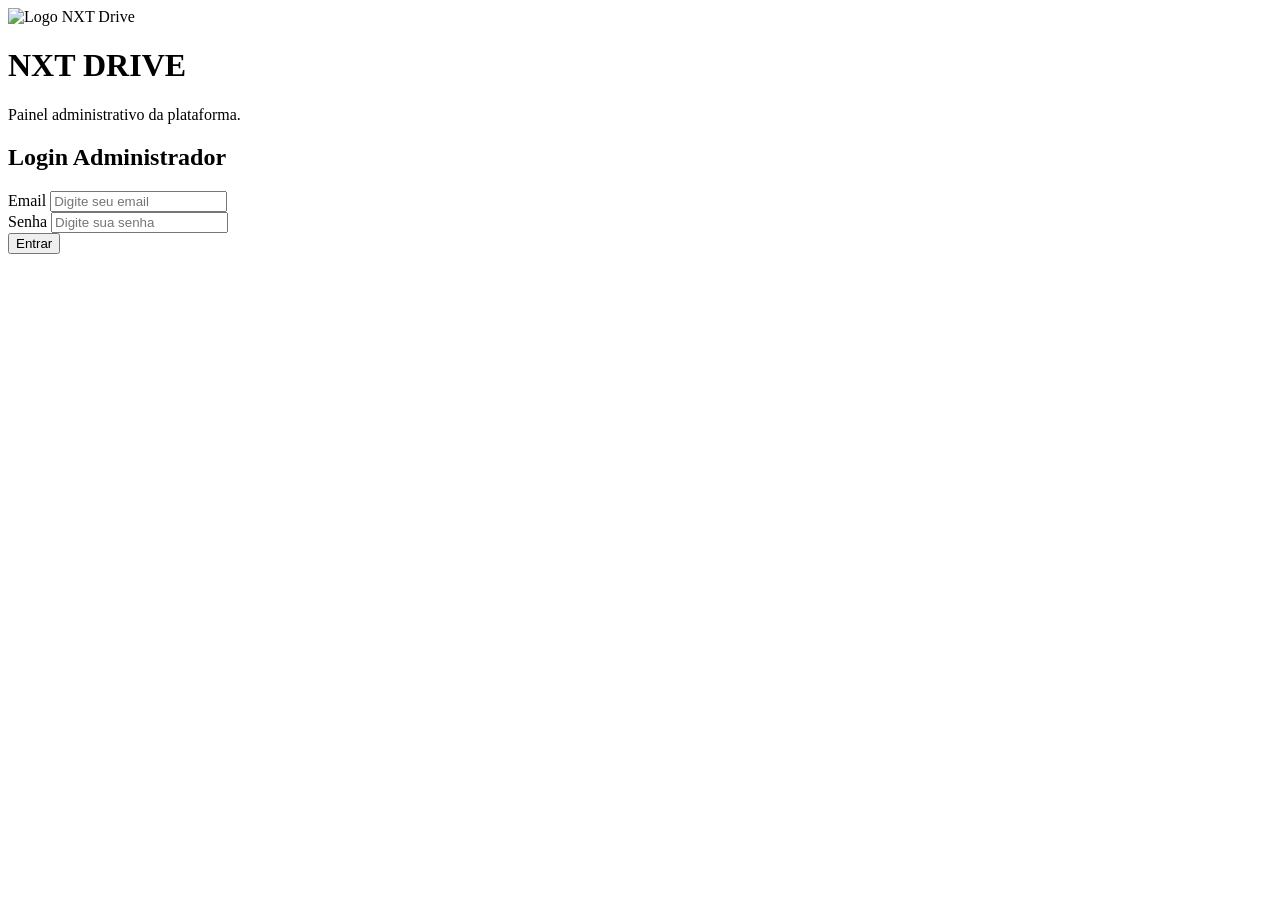
<file: SpringBoot/Projetos/nxtDrive/nxtdrive1.3/nxtdrive1.1/target/classes/templates/index.html>
<!DOCTYPE html>
<html lang="pt-BR" xmlns:th="http://www.thymeleaf.org">

<head>
	<meta charset="UTF-8" />
	<meta name="viewport" content="width=device-width, initial-scale=1.0" />
	<title>NXT Drive - Login Admin</title>
	<link rel="stylesheet" th:href="@{/styleIndex.css}">
	<link rel="preconnect" href="https://fonts.googleapis.com">
	<link rel="preconnect" href="https://fonts.gstatic.com" crossorigin>
	<link
		href="https://fonts.googleapis.com/css2?family=Chakra+Petch:wght@500;700&family=JetBrains+Mono:wght@400;500;700&family=Syncopate:wght@700&display=swap"
		rel="stylesheet">
</head>

<body>
	<div class="container">
		<div class="left-side">
			<div class="logo-box">
				<img th:src="@{/img/nxtDriveLogo.jpg}" alt="Logo NXT Drive">
			</div>
			<h1>NXT <span>DRIVE</span></h1>
			<p>Painel administrativo da plataforma.</p>
		</div>

		<div class="right-side">
			<div class="card">
				<form class="form" action="/dashboard" method="post">
					<h2>Login Administrador</h2>
					<div class="input-group">
						<label for="email">Email</label>
						<input type="email" placeholder="Digite seu email" name="email" id="email" required>
					</div>
					<div class="input-group">
						<label for="senha">Senha</label>
						<input type="password" placeholder="Digite sua senha" name="senha" id="senha" required>
					</div>
					<button class="main-btn" type="submit">Entrar</button>
				</form>
				<p th:if="${not #strings.isEmpty(erro)}" th:text="${erro}" class="erro"></p>
			</div>
		</div>
	</div>

	<script>
		setTimeout(() => {
			const erro = document.querySelector('.erro');
			if (erro) erro.style.display = 'none';
		}, 3000);
	</script>
</body>

</html>
</file>
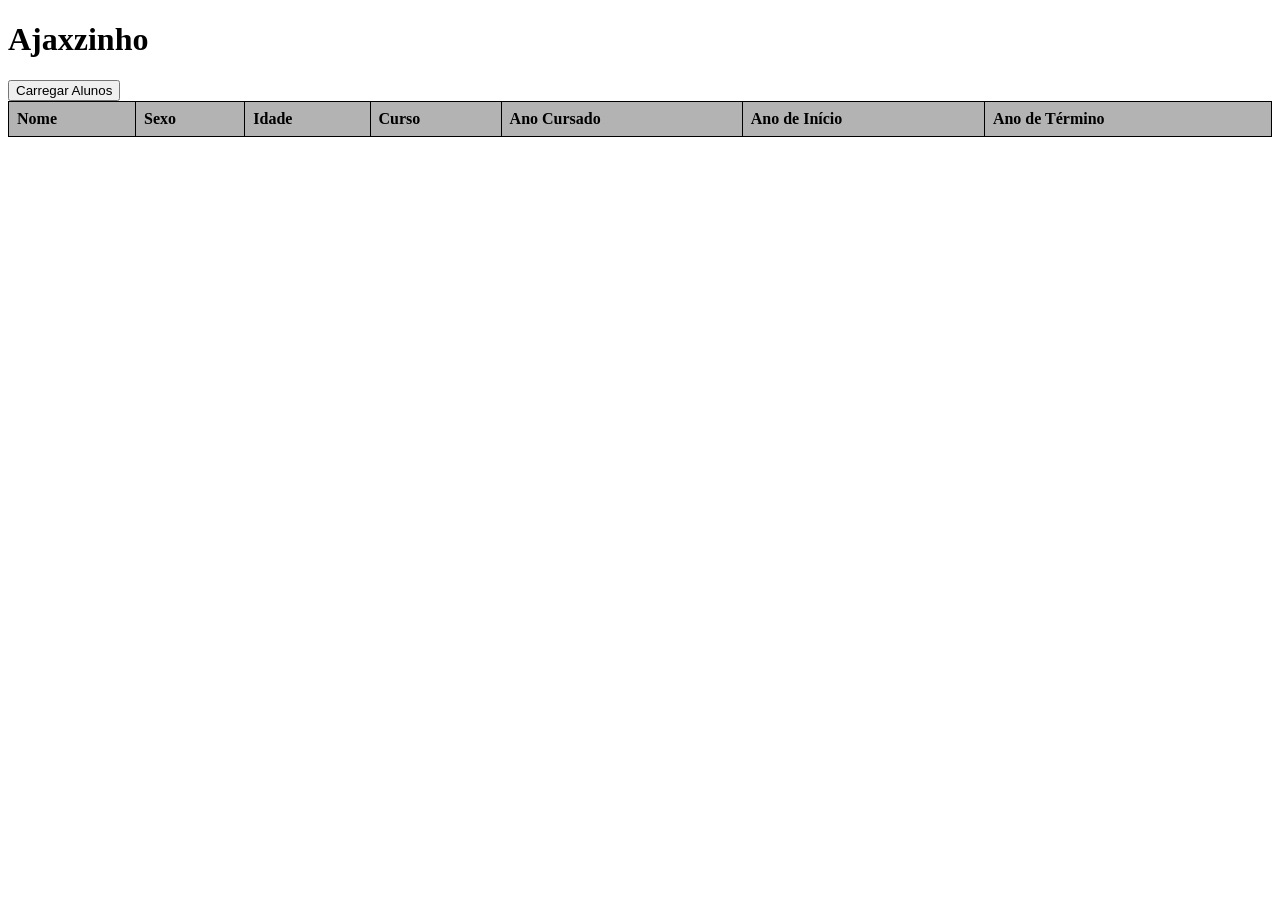
<file: ajax/exercicioFixacao.html>
<!DOCTYPE html>
<html lang="pt-BR">
<head>
    <meta charset="UTF-8">
    <meta name="viewport" content="width=device-width, initial-scale=1.0">
    <title>Carregar Alunos com AJAX</title>
    <style>
        table {
            width: 100%;
            border-collapse: collapse;
        }
        th, td {
            border: 1px solid #000000;
            padding: 8px;
            text-align: left;
        }
        th {
            background-color: #b3b3b3;
        }
    </style>
</head>
<body>
    <h1>Ajaxzinho</h1>
    <button id="carregar" onclick="carregar()">Carregar Alunos</button>
    <table id="tabela">
        <thead>
            <tr>
                <th>Nome</th>
                <th>Sexo</th>
                <th>Idade</th>
                <th>Curso</th>
                <th>Ano Cursado</th>
                <th>Ano de Início</th>
                <th>Ano de Término</th>
            </tr>
        </thead>
        <tbody id="corpoTabela">

        </tbody>
    </table>

    <script>
        function carregar(){
            let objeto = new XMLHttpRequest();
            
            objeto.onreadystatechange = function(){
                if (objeto.readyState === 4 && objeto.status === 200){
                    const dados = JSON.parse(objeto.responseText);
                    enviar(dados);
                }
               
            };
            objeto.open("GET", "alunos.json", true);
            objeto.send();
        }
        function enviar(dados){
            const tabela = document.getElementById("corpoTabela");
            dados.forEach((dado,index) => {
            tabela.innerHTML += `<tr><td> ${dado.nome} </td><td> ${dado.sexo} </td><td> ${dado.idade} </td><td> ${dado.curso} </td><td> ${dado.anoCursado} </td><td> ${dado.anoInicio} </td><td> ${dado.anoTermino} </td></tr>` ;   
            });
                
            }

    </script>
    
</body>
</html>
</file>
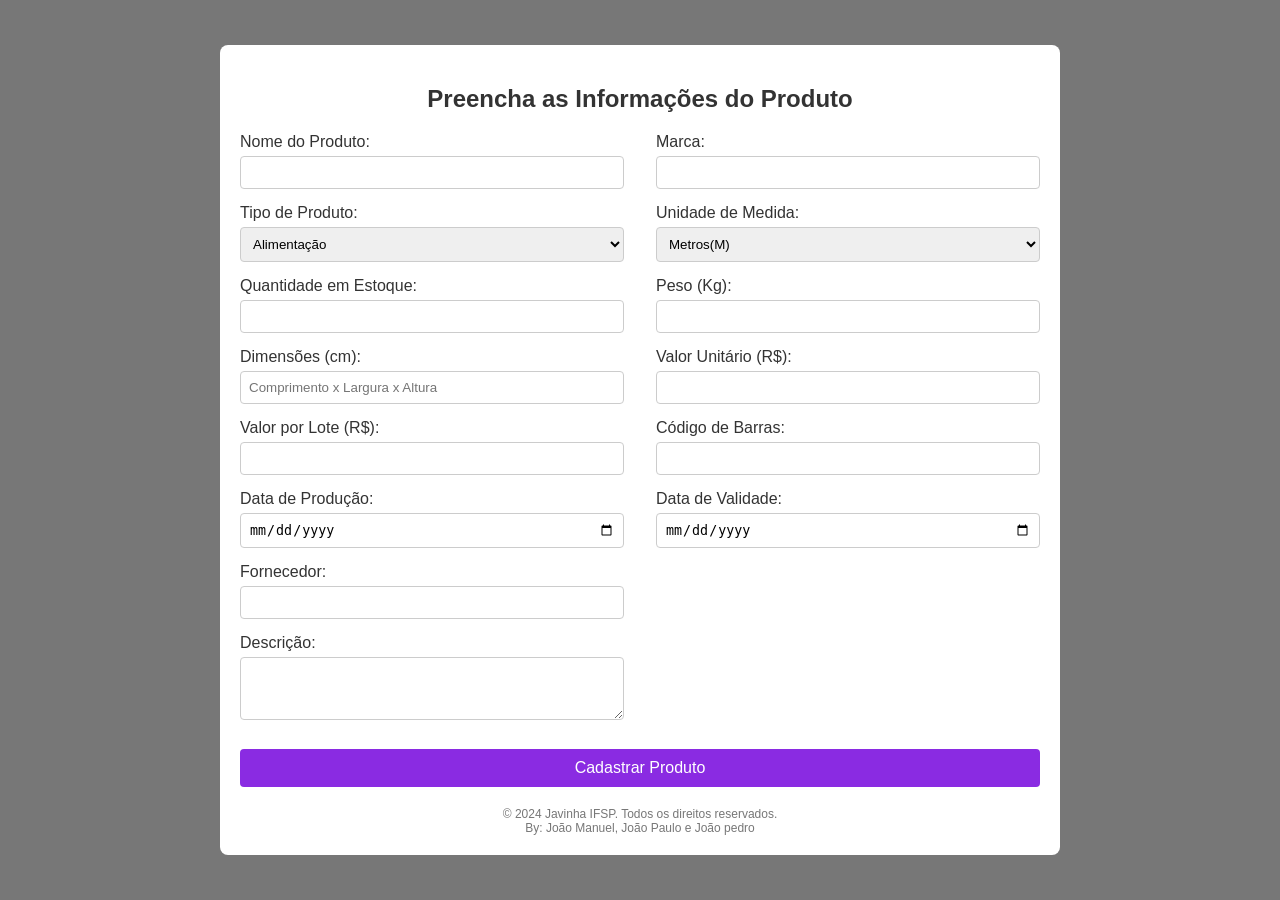
<file: interfaces/interface1.html>
<!DOCTYPE html>
<html lang="pt-BR">

<head>
    <meta charset="UTF-8">
    <meta name="viewport" content="width=device-width, initial-scale=1.0">
    <title>Interface1</title>
    <style>
        body {
            font-family: Arial, sans-serif;
            background-color:#777;
            margin: 0;
            padding: 0;
            display: flex;
            justify-content: center;
            align-items: center;
            height: 100vh;
        }

        .base {
            background-color: white;
            padding: 20px;
            border-radius: 8px;
            box-shadow: 0 0 10px rgb(185, 2, 176) (0, 0, 0, 0.1);
            max-width: 800px;
            width: 100%;
        }

        h2 {
            text-align: center;
            color: #333;
            margin-bottom: 20px;
        }

        .campos {
            width: 48%;
            margin-bottom: 15px;
        }

        label {
            display: block;
            margin-bottom: 5px;
            color: #333;
        }

        input, select, textarea {
            width: 100%;
            padding: 8px;
            border: 1px solid #ccc;
            border-radius: 4px;
            box-sizing: border-box;
        }

        .estadio {
            display: flex;
            justify-content: space-between;
            flex-wrap: wrap;
        }

        .JButton {
            width: 100%;
            background-color:blueviolet;
            color: white;
            padding: 10px;
            border: none;
            border-radius: 4px;
            cursor: pointer;
            font-size: 16px;
            margin-top: 10px;
        }

        .vidal {
            background-color:darkviolet;
        }

        footer {
            text-align: center;
            margin-top: 20px;
            color: #777;
            font-size: 12px;
        }
    </style>
</head>
<body>
    <div class="base">
        <h2>Preencha as Informações do Produto</h2>
        <form>
            <div class="estadio">
                <div class="campos">
                    <label for="nome">Nome do Produto:</label>
                    <input type="text" id="nome" name="nome" required>
                </div>
                <div class="campos">
                    <label for="marca">Marca:</label>
                    <input type="text" id="marca" name="marca">
                </div>
            </div>

            <div class="estadio">
                <div class="campos">
                    <label for="tipo">Tipo de Produto:</label>
                    <select id="tipo" name="tipo">
                        <option value="alimentacao">Alimentação</option>
                        <option value="construção">Construção</option>
                        <option value="eletrodomestico">Eletrodoméstico</option>
                    </select>
                </div>
                <div class="campos">
                    <label for="unidadeMedida">Unidade de Medida:</label>
                    <select id="unidadeMedida" name="unidadeMedida">
                        <option value="metros">Metros(M)</option>
                        <option value="centimetros">Centímetros(cm)</option>
                        <option value="milimetros">Mlímetros(mm)</option>
                    </select>
                </div>
            </div>

            <div class="estadio">
                <div class="campos">
                    <label for="qtd">Quantidade em Estoque:</label>
                    <input type="number" id="qtd" name="qtd">
                </div>
                <div class="campos">
                    <label for="peso">Peso (Kg):</label>
                    <input type="number" id="peso" name="peso">
                </div>
            </div>

            <div class="estadio">
                <div class="campos">
                    <label for="dimensoes">Dimensões (cm):</label>
                    <input type="text" id="dimensoes" name="dimensoes" placeholder="Comprimento x Largura x Altura">
                </div>
                <div class="campos">
                    <label for="valorUnitario">Valor Unitário (R$):</label>
                    <input type="number" id="valorUnitario" name="valorUnitario">
                </div>
            </div>

            <div class="estadio">
                <div class="campos">
                    <label for="valorLote">Valor por Lote (R$):</label>
                    <input type="number" id="valorLote" name="valorLote">
                </div>
                <div class="campos">
                    <label for="codigoBarras">Código de Barras:</label>
                    <input type="text" id="codigoBarras" name="codigoBarras">
                </div>
            </div>

            <div class="estadio">
                <div class="campos">
                    <label for="dataProducao">Data de Produção:</label>
                    <input type="date" id="dataProducao" name="dataProducao">
                </div>
                <div class="campos">
                    <label for="dataValidade">Data de Validade:</label>
                    <input type="date" id="dataValidade" name="dataValidade">
                </div>
            </div>

            <div class="campos">
                <label for="fornecedor">Fornecedor:</label>
                <input type="text" id="fornecedor" name="fornecedor">
            </div>

            <div class="campos">
                <label for="descricao">Descrição:</label>
                <textarea id="descricao" name="descricao" rows="3"></textarea>
            </div>

            <button type="submit" class="JButton">Cadastrar Produto</button>
        </form>
        <footer>
            © 2024 Javinha IFSP. Todos os direitos reservados. <br>
            By: João Manuel, João Paulo e João pedro
        </footer>
    </div>
</body>
</html>
</file>
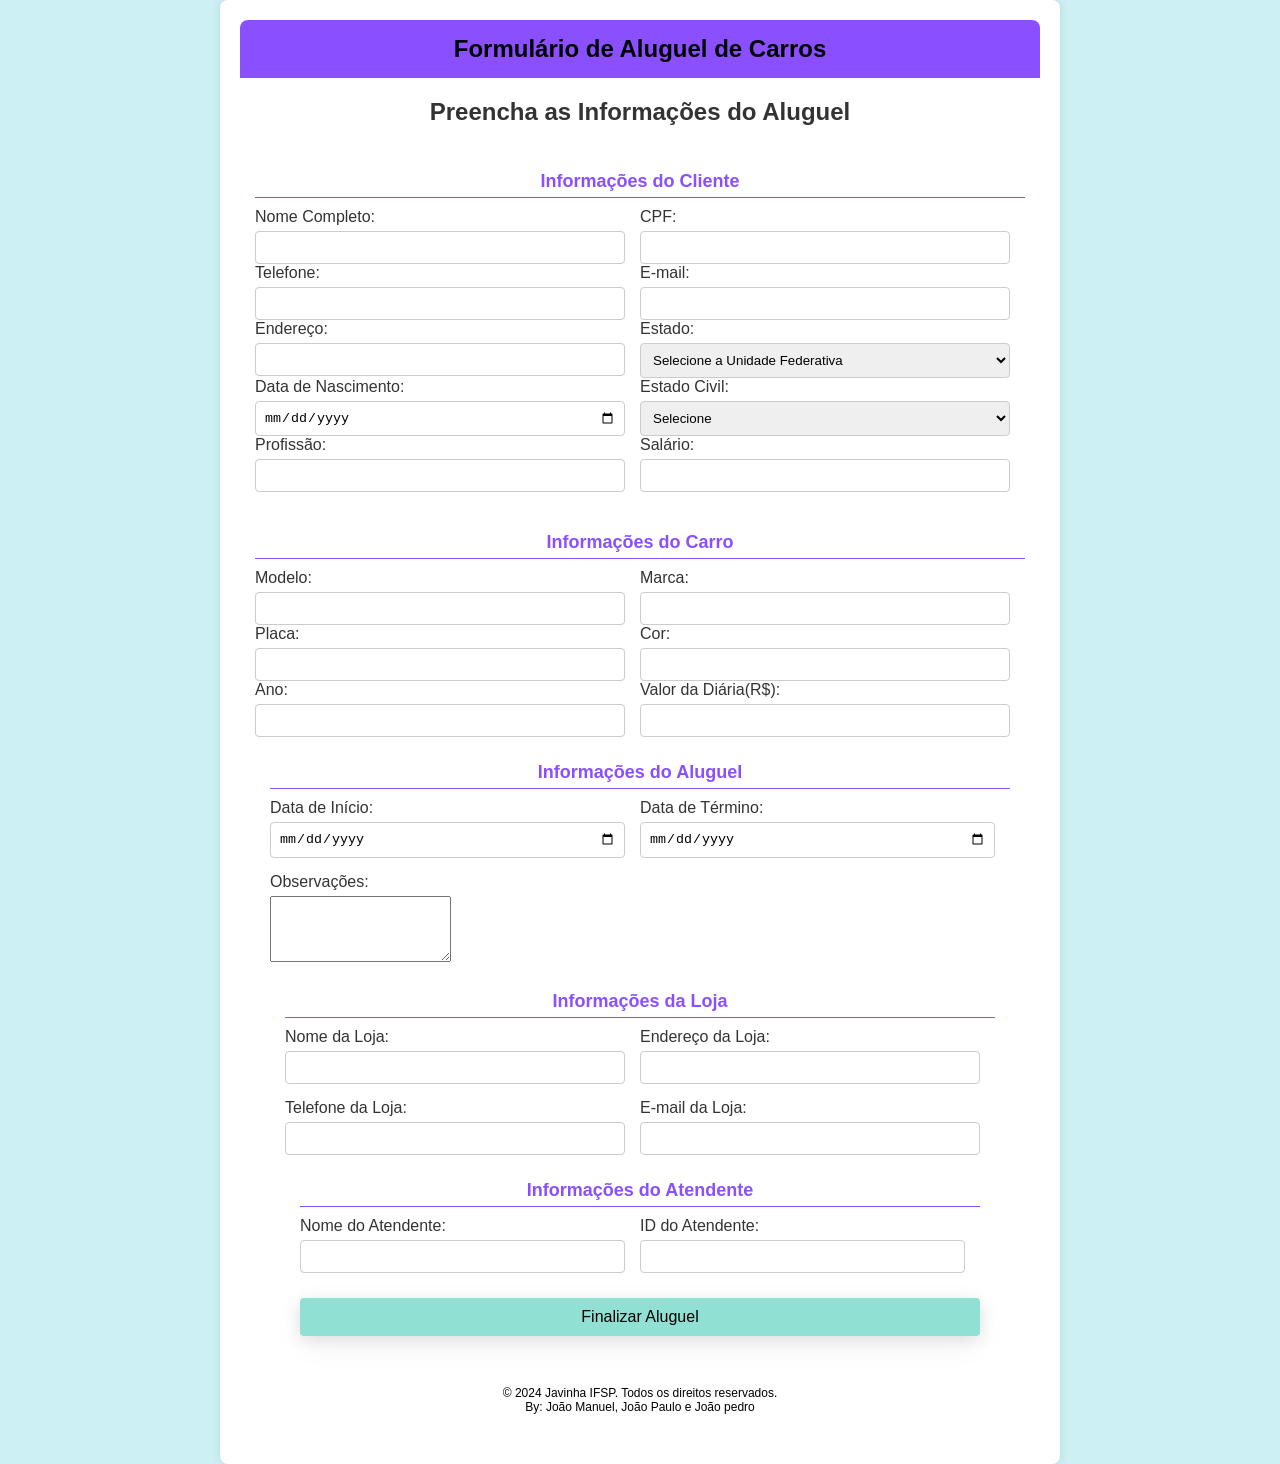
<file: interfaces/interface2.html>
<!DOCTYPE html>
<html lang="pt-BR">

<head>
    <meta charset="UTF-8">
    <meta name="viewport" content="width=device-width, initial-scale=1.0">
    <title>Formulário de Aluguel de Carros</title>
    <style>
        body {
            font-family: Arial, sans-serif;
            background-color: #cdf0f5;
            margin: 0;
            padding: 0;
            display: flex;
            justify-content: center;
            align-items: center;
            min-height: 100vh;
        }

        .Vladimir {
            background-color: white;
            padding: 20px;
            border-radius: 8px;
            box-shadow: 0 0 10px rgba(0, 0, 0, 0.1);
            max-width: 800px;
            width: 100%;
        }

        .altair {
            background-color: #8A4FFF;
            padding: 15px;
            text-align: center;
            border-top-left-radius: 8px;
            border-top-right-radius: 8px;
        }

        .altair h1 {
            color: rgb(0, 0, 0);
            margin: 0;
            font-size: 24px;
        }

        h2 {
            text-align: center;
            color: #333;
            margin-bottom: 20px;
        }

        .rogerio {
            width: 100%;
            max-width: calc(50% - 15px);
        }

        label {
            display: block;
            margin-bottom: 5px;
            color: #333;
        }

        input,
        select {
            width: 100%;
            padding: 8px;
            border: 1px solid #ccc;
            border-radius: 4px;
            box-sizing: border-box;
        }

        .glawcia {
            display: flex;
            flex-wrap: wrap;
            gap: 15px;
        }

        .btn {
            width: 100%;
            background-color: #90E0D4;
            color: black;
            padding: 10px;
            border: none;
            border-radius: 4px;
            cursor: pointer;
            font-size: 16px;
            margin-top: 10px;
            box-shadow: rgba(17, 17, 26, 0.1) 0px 4px 16px, rgba(17, 17, 26, 0.05) 0px 8px 32px;
            transition: 500ms;
        }

        .btn:hover {
            transform: translateY(-5px);
        }

        .vidal {
            padding: 15px;
            background-color: #ffffffca;
        }

        .adailton {
            margin-top: 10px;
            margin-bottom: 10px;
            font-size: 18px;
            color: #8A4FFF;
            border-bottom: 1px solid #8A4FFF;
            padding-bottom: 5px;
        }

        footer {
            text-align: center;
            margin-top: 20px;
            color: #000000;
            font-size: 12px;
        }
    </style>
</head>

<body>
    <div class="Vladimir">
        <div class="altair">
            <h1>Formulário de Aluguel de Carros</h1>
        </div>
        <h2>Preencha as Informações do Aluguel</h2>
        <form>
            <div class="vidal">
                <h2 class="adailton">Informações do Cliente</h2>
                <div class="glawcia">
                    <div class="rogerio">
                        <label for="nomeCompleto">Nome Completo:</label>
                        <input type="text" id="nomeCompleto" name="nomeCompleto">
                    </div>
                    <div class="rogerio">
                        <label for="cpf">CPF:</label>
                        <input type="text" id="cpf" name="cpf">
                    </div>
                </div>

                <div class="glawcia">
                    <div class="rogerio">
                        <label for="telefone">Telefone:</label>
                        <input type="text" id="telefone" name="telefone">
                    </div>
                    <div class="rogerio">
                        <label for="email">E-mail:</label>
                        <input type="email" id="email" name="email">
                    </div>
                </div>

                <div class="glawcia">
                    <div class="rogerio">
                        <label for="endereco">Endereço:</label>
                        <input type="text" id="endereco" name="endereco">
                    </div>
                    <div class="rogerio">
                        <label for="estado">Estado:</label>
                        <select id="estado" name="estado" required>
                            <option value="" disabled selected>Selecione a Unidade Federativa</option>
                            <option value="AC">Acre (AC)</option>
                            <option value="AL">Alagoas(AL)</option>
                            <option value="AP">Amapá (AP)</option>
                            <option value="AM">Amazonas (AM)</option>
                            <option value="BA">Bahia (BA)</option>
                            <option value="CE">Ceará (CE)</option>
                            <option value="DF">Distrito Federal</option>
                            <option value="ES">Espírito Santo (ES)</option>
                            <option value="GO">Goías (GO)</option>
                            <option value="MA">Maranhão (MA)</option>
                            <option value="MT">Mato Grosso (MT)</option>
                            <option value="MS">Campo Grande (MS)</option>
                            <option value="MG">Minas Gerais (MG)</option>
                            <option value="PA">Pará (PA)</option>
                            <option value="PB">Paraíba (PB)</option>
                            <option value="PR">Pará (PR)</option>
                            <option value="PE">Pernambuco (PE)</option>
                            <option value="PI">Piauí (PI)</option>
                            <option value="RJ">Rio de Janeiro (RJ)</option>
                            <option value="RN">Rio Grande do Norte (RN)</option>
                            <option value="RS">Rio Grande do Sul (RS)</option>
                            <option value="RO">Rondônia (RO)</option>
                            <option value="RR">Roraima (RR)</option>
                            <option value="SC">Santa Catarina (SC)</option>
                            <option value="SP">São Paulo (SP)</option>
                            <option value="SE">Sergipe (SE)</option>
                            <option value="TO">Tocantins (TO)</option>


                        </select>
                    </div>
                </div>

                <div class="glawcia">
                    <div class="rogerio">
                        <label for="dataNascimento">Data de Nascimento:</label>
                        <input type="date" id="dataNascimento" name="dataNascimento">
                    </div>
                    <div class="rogerio">
                        <label for="estadoCivil">Estado Civil:</label>
                        <select id="estadoCivil" name="estadoCivil">
                            <option value="" disabled selected>Selecione</option>
                            <option value="solteiro">Solteiro</option>
                            <option value="casado">Casado</option>
                            <option value="divorciado">Divorciado</option>
                            <option value="viuvo">Viuvo</option>
                        </select>
                    </div>
                </div>

                <div class="glawcia">
                    <div class="rogerio">
                        <label for="profissao">Profissão:</label>
                        <input type="text" id="profissao" name="profissao">
                    </div>
                    <div class="rogerio">
                        <label for="salario">Salário:</label>
                        <input type="number" id="salario" name="salario">
                    </div>
                </div>
            </div>

            <div class="vidal">
                <h2 class="adailton">
                    Informações do Carro
                </h2>
                <div class="glawcia">
                    <div class="rogerio">
                        <label for="modelo">Modelo:</label>
                        <input type="text" id="modelo" name="modelo">
                    </div>
                    <div class="rogerio">
                        <label for="marcaCar">Marca:</label>
                        <input type="text" id="marcaCar" name="marcaCar">
                    </div>
                </div>

                <div class="glawcia">
                    <div class="rogerio">
                        <label for="placa">Placa:</label>
                        <input type="text" id="placa" name="placa">
                    </div>
                    <div class="rogerio">
                        <label for="cor">Cor:</label>
                        <input type="text" id="cor" name="cor">
                    </div>
                </div>

                <div class="glawcia">
                    <div class="rogerio">
                        <label for="ano">Ano:</label>
                        <input type="number" id="ano" name="ano">
                    </div>
                    <div class="rogerio">
                        <label for="diaria">Valor da Diária(R$):</label>
                        <input type="number" id="diaria" name="diaria">
                    </div>
                </div>

                <div class="vidal">
                    <h2 class="adailton">
                        Informações do Aluguel
                    </h2>
                    <div class="glawcia">
                        <div class="rogerio">
                            <label for="dataInicio">Data de Início:</label>
                            <input type="date" id="dataInicio" name="dataInicio">
                        </div>
                        <div class="rogerio">
                            <label for="dataTermino">Data de Término:</label>
                            <input type="date" id="dataTermino" name="dataTermino">
                        </div>
                        <div class="glawcia">
                            <div class="rogerio">
                                <label for="observacoes">Observações:</label>
                                <textarea id="observacoes" name="observacoes" rows="4"></textarea>
                            </div>
                        </div>
                    </div>

                    <div class="vidal">
                        <h2 class="adailton">
                            Informações da Loja
                        </h2>
                        <div class="glawcia">
                            <div class="rogerio">
                                <label for="nomeLoja">Nome da Loja:</label>
                                <input type="text" id="nomeLoja" name="nomeLoja">
                            </div>
                            <div class="rogerio">
                                <label for="endLoja">Endereço da Loja:</label>
                                <input type="text" id="endLoja" name="endLoja">
                            </div>
                            <div class="rogerio">
                                <label for="telLoja">Telefone da Loja:</label>
                                <input type="text" id="telLoja" name="telLoja">
                            </div>
                            <div class="rogerio">
                                <label for="emailLoja">E-mail da Loja:</label>
                                <input type="text" id="emailLoja" name="emailLoja">
                            </div>
                        </div>

                        <div class="vidal">
                            <h2 class="adailton">
                                Informações do Atendente
                            </h2>
                            <div class="glawcia">
                                <div class="rogerio">
                                    <label for="nomeAtd">Nome do Atendente:</label>
                                    <input type="text" id="nomeAtd" name="nomeAtd">
                                </div>
                                <div class="rogerio">
                                    <label for="idAtd">ID do Atendente:</label>
                                    <input type="text" id="idAtd" name="idAtd">
                                </div>

                                <button type="submit" class="btn">Finalizar Aluguel</button>
                            </div>
                        </div>
        </form>
    </div>
    <footer>
        © 2024 Javinha IFSP. Todos os direitos reservados. <br>
        By: João Manuel, João Paulo e João pedro
    </footer>
</body>

</html>
</file>
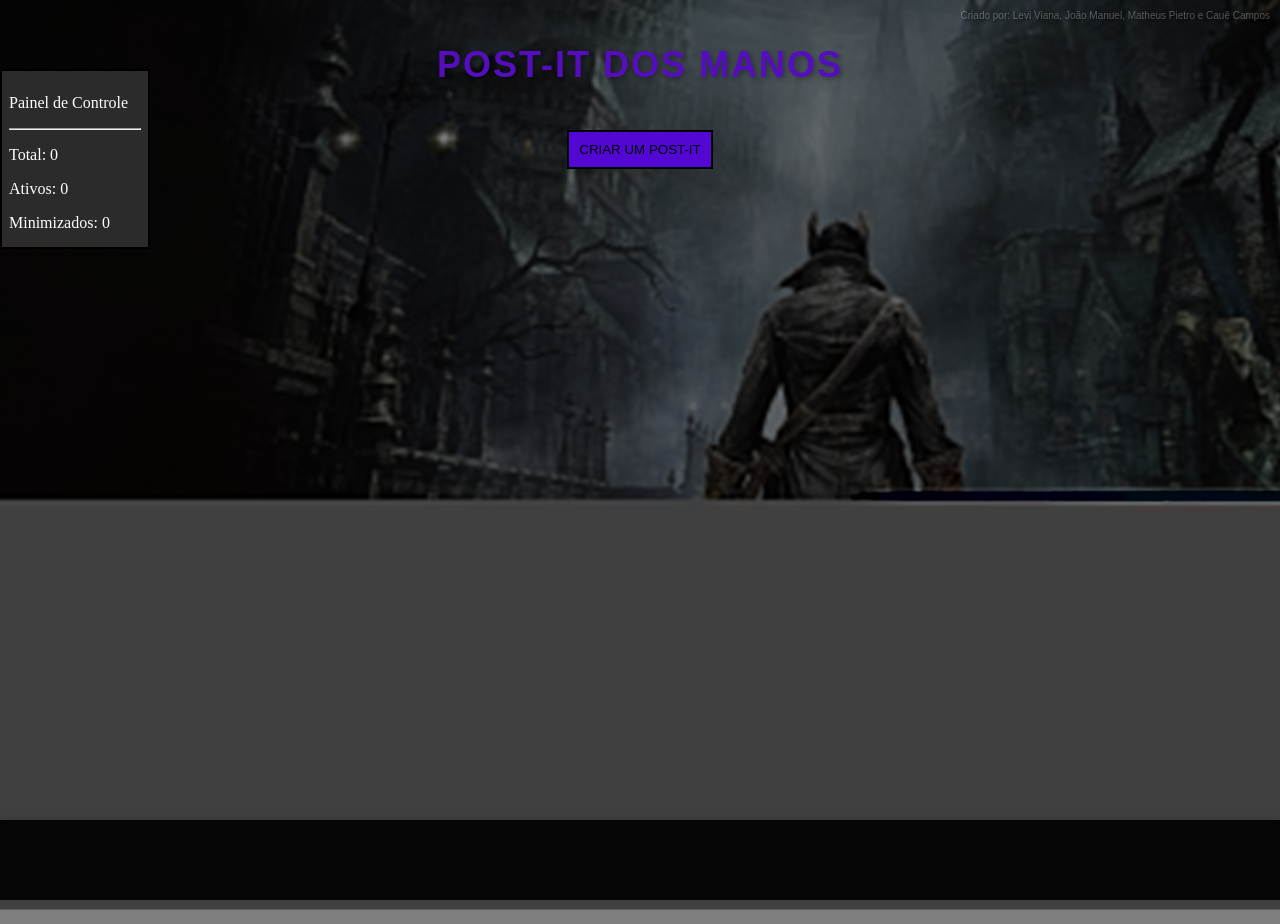
<file: postit/Postit.html>
<!DOCTYPE html>
<html lang="pt-BR">
<head>
    <meta charset="UTF-8">
    <meta name="viewport" content="width=device-width, initial-scale=1.0">
    <title>Post-it com Visualização</title>
    <link rel="stylesheet" href="Postit.css">
</head>
<body>
    <h1 id="titulopag">POST-IT DOS MANOS</h1>
    <div id="main"> 
        <button class="JButton" type="button">CRIAR UM POST-IT</button>
        <div id="cont"> 
            <p>Painel de Controle</p>
            <hr>
            <p>Total: <span id="total">0</span></p>
            <p>Ativos: <span id="ativos">0</span></p>
            <p>Minimizados: <span id="minimizados">0</span></p>
        </div>
    </div>

    <div id="creditos">Criado por: Levi Viana, João Manuel, Matheus Pietro e Cauê Campos</div>

    <div id="postitContainer"></div>

    <div id="myModal" class="modal">
        <div class="modal-content">
            <span class="close">&times;</span>
            <h2>Conteúdo do Post-it</h2>
            <p id="modalText"></p>
        </div>
    </div>

    <footer id="footer">
        <div id="minimizedContainer"></div>
    </footer>

    <script src="Postit.js"></script>
</body>
</html>
</file>
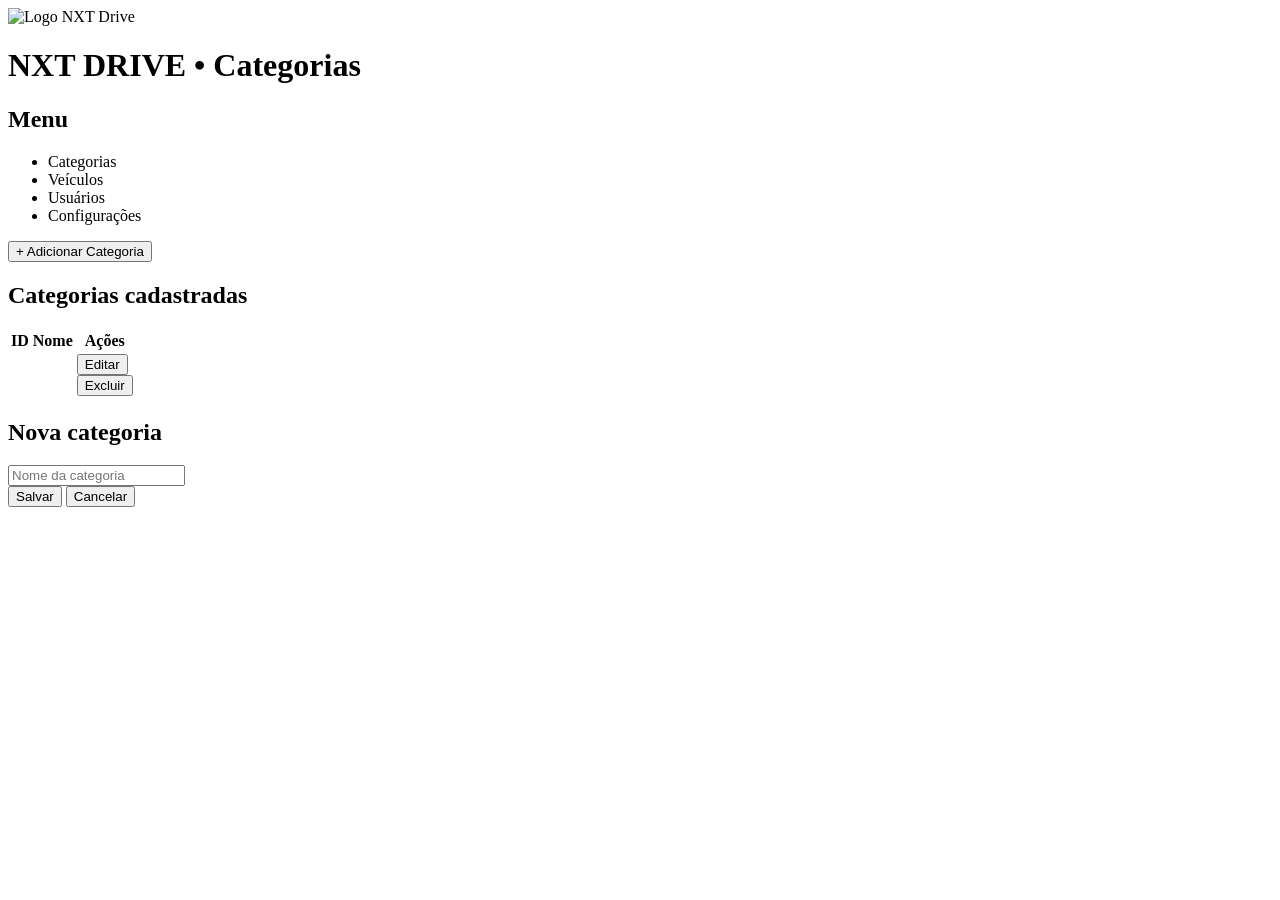
<file: SpringBoot/Projetos/nxtDrive/nxtdrive1.3/nxtdrive1.1/target/classes/templates/dashboard.html>
<!DOCTYPE html>
<html lang="pt-BR" xmlns:th="http://www.thymeleaf.org">

<head>
	<meta charset="UTF-8" />
	<meta name="viewport" content="width=device-width, initial-scale=1.0" />
	<title>NXT Drive - Dashboard</title>
	<link rel="stylesheet" th:href="@{/styleDashboard.css}">
	<link rel="preconnect" href="https://fonts.googleapis.com">
	<link rel="preconnect" href="https://fonts.gstatic.com" crossorigin>
	<link
		href="https://fonts.googleapis.com/css2?family=Chakra+Petch:wght@500;700&family=JetBrains+Mono:wght@400;500;700&family=Syncopate:wght@700&display=swap"
		rel="stylesheet">
</head>

<body>

	<header class="topbar">
		<div class="logo">
			<img th:src="@{/img/nxtDriveLogo.jpg}" alt="Logo NXT Drive">
		</div>
		<h1>NXT DRIVE • Categorias</h1>
	</header>

	<div class="layout">

		<aside class="sidebar">
			<h2>Menu</h2>
			<ul>
				<li class="active">Categorias</li>
				<li>Veículos</li>
				<li>Usuários</li>
				<li>Configurações</li>
			</ul>
			<button class="add-btn" onclick="novaCategoria()">+ Adicionar Categoria</button>
		</aside>

		<main class="content">

			<div class="card">
				<h2 class="titulo-centralizado">Categorias cadastradas</h2>
				<table>
					<thead>
						<tr>
							<th>ID</th>
							<th>Nome</th>
							<th>Ações</th>
						</tr>
					</thead>
					<tbody>
						<tr th:each="categoria, iter : ${categorias}">
							<td th:text="${iter.index + 1}"></td>
							<td th:text="${categoria.nome}"></td>
							<td class="acoes">
								<button type="button" class="edit"
									th:attr="data-id=${categoria.idCategoria}, data-nome=${categoria.nome}"
									onclick="abrirEdicao(this)">Editar</button>

								<form method="post" action="/removerCategoria" style="margin: 0;">
									<input type="hidden" name="idCategoria" th:value="${categoria.idCategoria}" />
									<button type="submit" class="delete">Excluir</button>
								</form>
							</td>
						</tr>
					</tbody>
				</table>
			</div>

			<div class="modal-overlay" id="modalOverlay" onclick="fecharForm()"></div>

			<div class="card form-card" id="formCard">
				<h2 id="formTitulo">Nova categoria</h2>
				<form method="post" id="categoriaForm">
					<input type="hidden" name="idCategoria" id="idCategoria">
					<input type="text" name="nome" id="nome" placeholder="Nome da categoria" required />

					<div class="actions">
						<button type="submit" class="save" id="botaoSubmit">Salvar</button>
						<button type="button" class="cancel" onclick="fecharForm()">Cancelar</button>
					</div>
				</form>
			</div>

		</main>
	</div>

	<script>
		// Função ativada ao clicar em "+ Adicionar Categoria"
		function novaCategoria() {
			document.getElementById("formCard").classList.add("show");
			document.getElementById("modalOverlay").classList.add("show"); // Mostra o fundo escuro
			document.getElementById("formTitulo").innerText = "Nova categoria";
			document.getElementById("idCategoria").value = "";
			document.getElementById("nome").value = "";
			document.getElementById("categoriaForm").action = "/adicionarCategoria";
			document.getElementById("botaoSubmit").innerText = "Salvar";
		}

		// Função ativada ao clicar no botão "Editar" de alguma linha da tabela
		function abrirEdicao(botao) {
			document.getElementById("formCard").classList.add("show");
			document.getElementById("modalOverlay").classList.add("show"); // Mostra o fundo escuro
			document.getElementById("formTitulo").innerText = "Editar categoria";
			document.getElementById("idCategoria").value = botao.getAttribute("data-id");
			document.getElementById("nome").value = botao.getAttribute("data-nome");
			document.getElementById("categoriaForm").action = "/editarCategoria";
			document.getElementById("botaoSubmit").innerText = "Salvar edição";
		}

		// Função ativada ao clicar em "Cancelar" ou fora do formulário
		function fecharForm() {
			document.getElementById("formCard").classList.remove("show");
			document.getElementById("modalOverlay").classList.remove("show"); // Esconde o fundo escuro
		}
	</script>
</body>

</html>
</file>
<file: postit/Postit.css>
h1 {
    text-align: center;
}

h2 {
    color: #540ebd;
    font-family: 'Arial', sans-serif;
    font-size: 24px;
    text-align: center;
}


#titulopag {
    font-family: 'Arial', sans-serif;
    font-size: 36px;
    color: #540ebd; 
    text-shadow: 2px 2px 5px rgba(0, 0, 0, 0.3); 
    letter-spacing: 2px;
    font-weight: bold; 
    text-align: center;
    padding: 20px;
}

#cont.p {
    text-align: left;
}

#cont {
    width: 150px;
    height: 180px; 
    background-color: rgb(43, 43, 43); 
    border: 2px solid black;
    padding: 7px; 
    box-sizing: border-box;
    position: relative; 
    top: -100px;
}

button {
    display: block;
    margin: auto;
    padding: 10px;
}

.JButton {
    background-color: rgb(82, 8, 210); 
    border: 2px solid black;
}

body {
    background: linear-gradient(rgba(0, 0, 0, 0.5), rgba(0, 0, 0, 0.5)), 
    url('img/bloodborne.jpeg');
    background-size: cover;
    background-position: center;
    background-repeat: no-repeat;
    margin: 0;
    height: 100vh;
    color: white;
}

#postitContainer {
    margin-top: 20px;
}

.postit {
    width: 200px;
    height: 200px;
    background-color: rgb(0, 0, 0);
    border: 2px solid rgb(119, 0, 255);
    padding: 5px;
    margin: 10px;
    position: relative;
    float: left;
    box-shadow: 2px 2px 5px rgba(0, 0, 0, 0.2); 
    overflow: hidden;
    font-family: 'Arial', sans-serif;
}

.minimize-btn {
    position: absolute;
    top: 5px;
    right: 35px;
    cursor: pointer;
    font-weight: bold;
    background: blue; 
    color: white;
    border: none;
    padding: 5px;
    border-radius: 3px; 
}

.close-btn {
    position: absolute;
    top: 5px;
    right: 5px;
    cursor: pointer;
    font-weight: bold;
    background: red;
    color: white;
    border: none;
    padding: 5px;
    border-radius: 50%;
    width: 25px;
    height: 25px;
    text-align: center;
}

textarea {
    width: calc(100% - 20px); 
    height: calc(100% - 40px); 
    border: none;
    background-color: black;
    resize: none;
    font-size: 14px;
    font-family: 'Arial', sans-serif;
    color: white;
}

#footer {
    position: fixed; 
    bottom: 0; 
    left: 0;
    width: 100%; 
    height: 60px; 
    background-color: rgba(0, 0, 0, 0.9); 
    text-align: center; 
    padding: 10px 0; 
    box-shadow: 0 -2px 5px rgba(0, 0, 0, 0.1); 
    overflow-x: auto; 
}

.minimized-postit {
    background-color: #000000; 
    border: 1px solid #5910cd;
    padding: 5px;
    margin: 5px;
    cursor: pointer;
    transition: background-color 0.3s;
}

.minimized-postit:hover {
    background-color: #d0d0d0;
}

.modal {
    display: none; 
    position: fixed;
    z-index: 1;
    left: 0;
    top: 0;
    width: 100%;
    height: 100%;
    background-color: rgba(0, 0, 0, 0.5); 
}

.modal-content {
    background-color: rgb(0, 0, 0);
    margin: 15% auto;
    padding: 20px;
    border: 1px solid #888;
    width: 80%;
    max-width: 500px;
    max-height: 70vh; 
    overflow-y: auto; 
}

#modalText {
    white-space: pre-wrap; 
    word-wrap: break-word; 
    font-family: 'Arial', sans-serif;
    font-size: 16px;
    color: rgb(120, 14, 186);
    overflow-wrap: break-word; 
}

.close {
    color: #aaa;
    float: right;
    font-size: 28px;
    font-weight: bold;
}

.close:hover,
.close:focus {
    color: black;
    text-decoration: none;
    cursor: pointer;
}

#creditos {
    position: fixed;
    top: 10px;
    right: 10px;
    font-size: 10px; 
    color: rgba(255, 255, 255, 0.3); 
    font-family: 'Arial', sans-serif;
    z-index: 9999; 
    text-shadow: 1px 1px 2px rgba(0, 0, 0, 0.5); 
    cursor: default;
}
</file>
